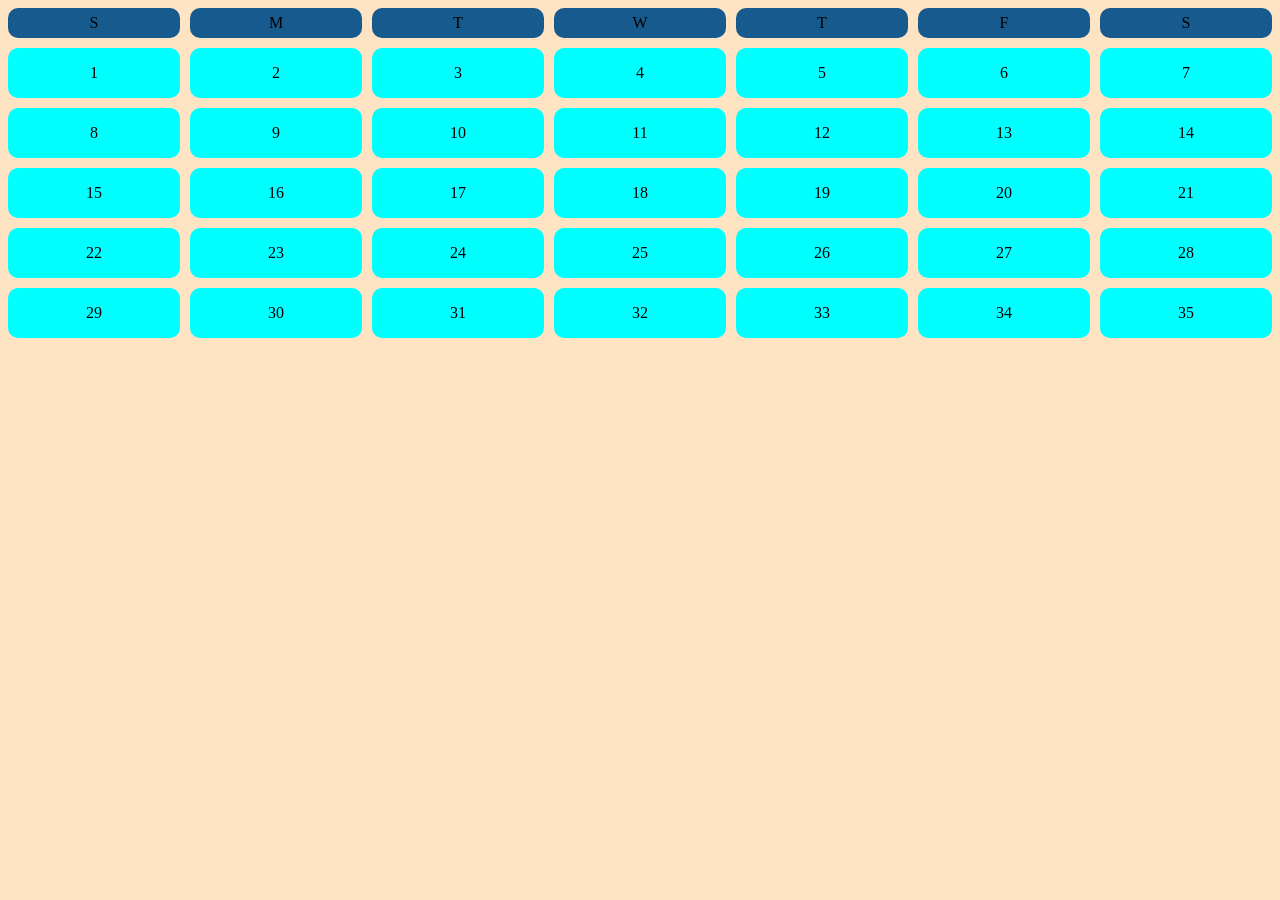
<file: Calender page/index.html>
<!DOCTYPE html>
<html lang="en">

<head>
    <meta charset="UTF-8">
    <meta name="viewport" content="width=device-width, initial-scale=1.0">
    <title>Calender page</title>
    <link rel="stylesheet" href="style.css">
</head>

<body>
    <div class="container">
        <div class="week">S</div>
        <div class="week">M</div>
        <div class="week">T</div>
        <div class="week">W</div>
        <div class="week">T</div>
        <div class="week">F</div>
        <div class="week">S</div>

        <div class="day">1</div>
        <div class="day">2</div>
        <div class="day">3</div>
        <div class="day">4</div>
        <div class="day">5</div>
        <div class="day">6</div>
        <div class="day">7</div>
        <div class="day">8</div>
        <div class="day">9</div>
        <div class="day">10</div>
        <div class="day">11</div>
        <div class="day">12</div>
        <div class="day">13</div>
        <div class="day">14</div>
        <div class="day">15</div>
        <div class="day">16</div>
        <div class="day">17</div>
        <div class="day">18</div>
        <div class="day">19</div>
        <div class="day">20</div>
        <div class="day">21</div>
        <div class="day">22</div>
        <div class="day">23</div>
        <div class="day">24</div>
        <div class="day">25</div>
        <div class="day">26</div>
        <div class="day">27</div>
        <div class="day">28</div>
        <div class="day">29</div>
        <div class="day">30</div>
        <div class="day">31</div>
        <div class="day">32</div>
        <div class="day">33</div>
        <div class="day">34</div>
        <div class="day">35</div>
    </div>

</body>

</html>
</file>
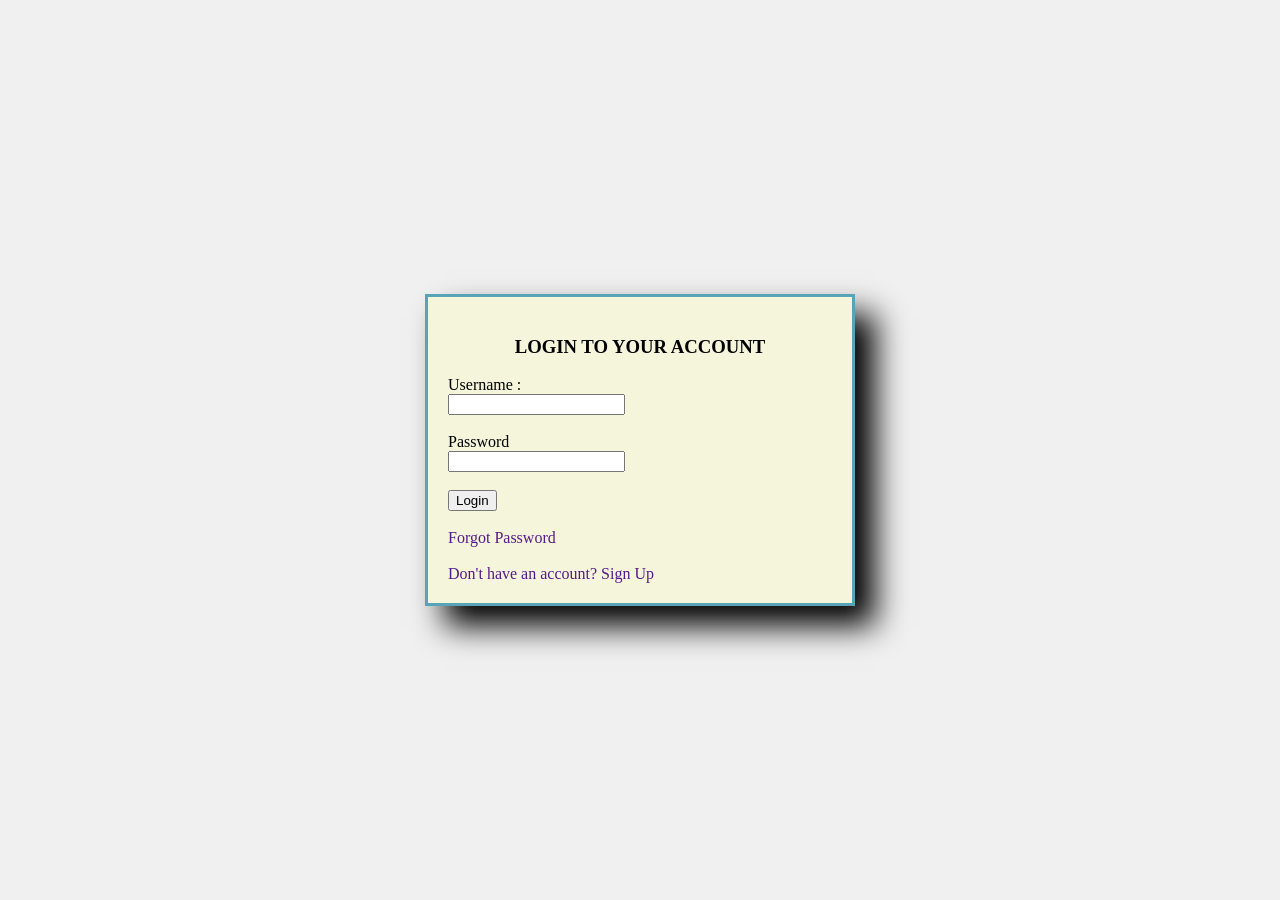
<file: loging page/index.html>
<!DOCTYPE html>
<html lang="en">

<head>
    <meta charset="UTF-8">
    <meta name="viewport" content="width=device-width, initial-scale=1.0">
    <title>LOGIN PAGE</title>
    <link rel="stylesheet" href="style.css">
</head>

<body>
    <div class="login-box">

        <form action="">
            <h3> LOGIN TO YOUR ACCOUNT </h3>
            <label for="">Username : </label><br>
            <input type="text">
            <br>
            <br>
            <label for="">Password</label><br>
            <input type="password" name="" id="">
            <br>
            <br>

            <button>Login</button>
        </form><br>
        <a href="">Forgot Password</a><br><br>
        <a href="">Don't have an account? Sign Up</a>
    </div>

</body>

</html>
</file>
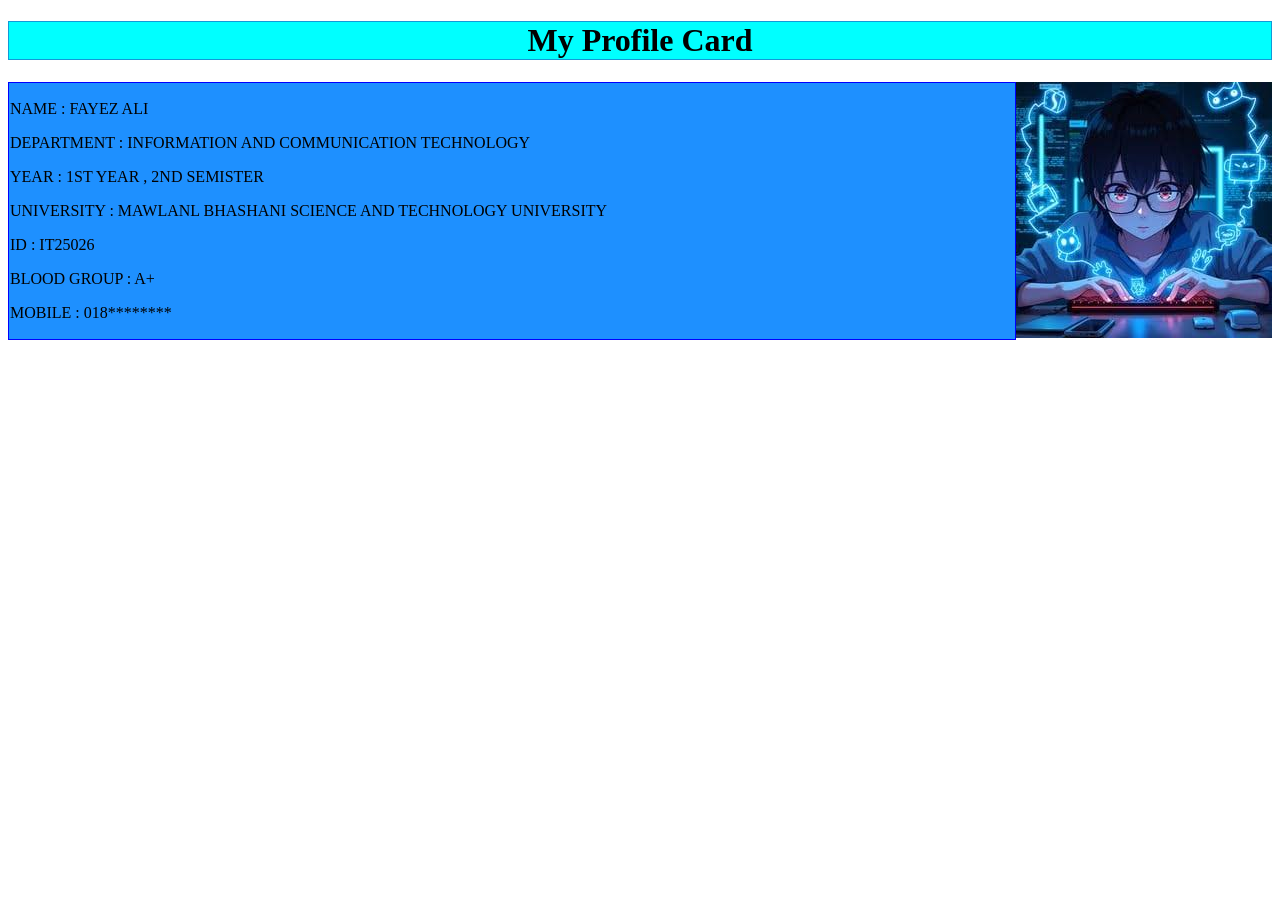
<file: My Profile Card/My-Profile-Card.html>
<!DOCTYPE html>
<html lang="en">

<head>
    <meta charset="UTF-8">
    <meta name="viewport" content="width=device-width, initial-scale=1.0">
    <title>My Profile Card</title>
    <link rel="stylesheet" href="style.css">
</head>

<body>
    <h1>My Profile Card</h1>
    <div class="container">
        <section>
            <p>NAME : FAYEZ ALI</p>
            <P>DEPARTMENT : INFORMATION AND COMMUNICATION TECHNOLOGY</P>
            <P>YEAR : 1ST YEAR , 2ND SEMISTER</P>
            <P>UNIVERSITY : MAWLANL BHASHANI SCIENCE AND TECHNOLOGY UNIVERSITY</P>
            <P>ID : IT25026</P>
            <P>BLOOD GROUP : A+</P>
            <P>MOBILE : 018********</P>

        </section>
        <img src="images/images.jpg" alt="PROGAMING BOY">
    </div>



</body>

</html>
</file>
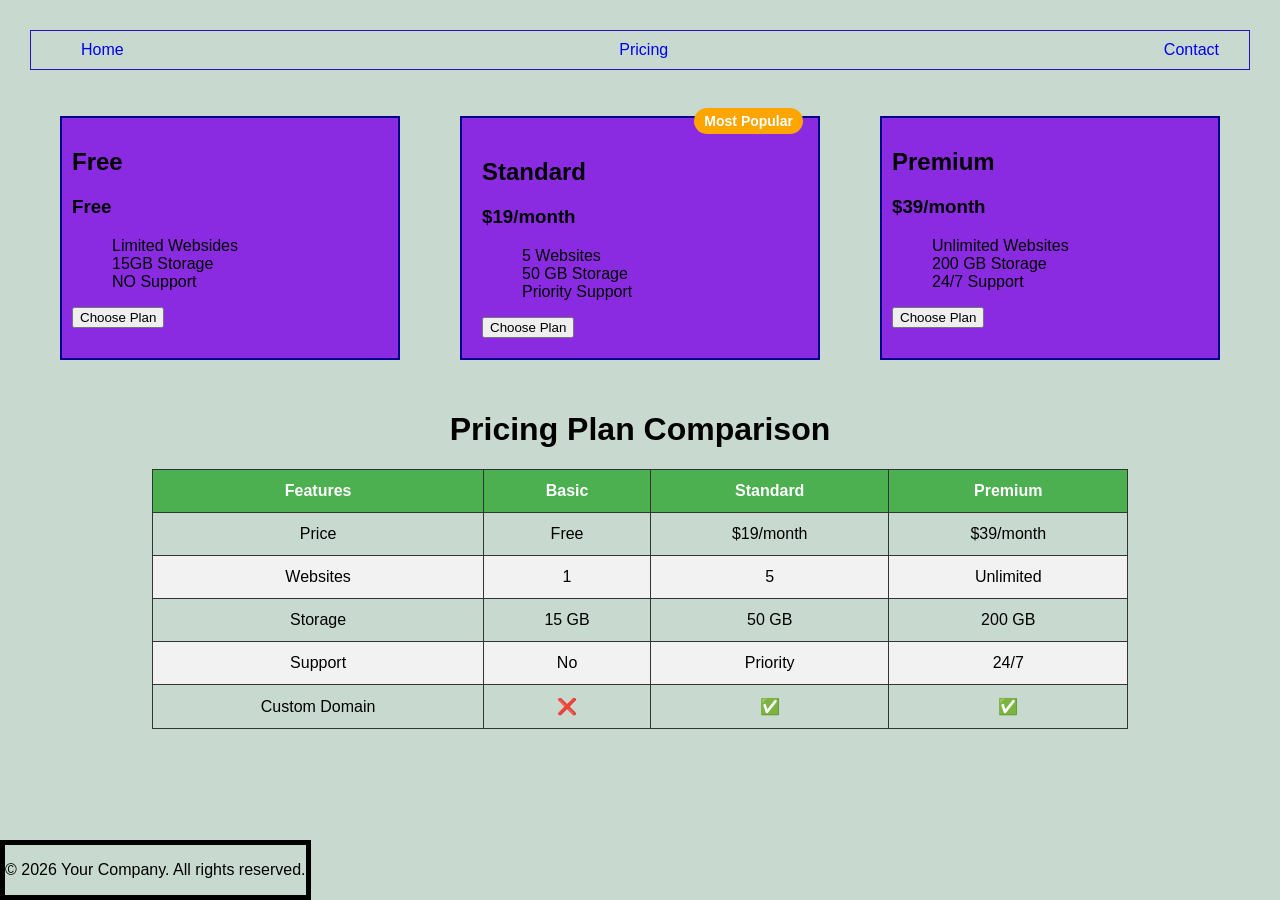
<file: Pricing Page/Pricing-Page.html>
<!DOCTYPE html>
<html lang="en">

<head>
    <meta charset="UTF-8">
    <meta name="viewport" content="width=device-width, initial-scale=1.0">
    <title>Pricing Page</title>
    <link rel="stylesheet" href="Pricing-Page.css">
</head>

<body>

    <nav>

        <ul>
            <li><a href="home.html">Home</a></li>
            <li><a href="Pricing-Page.html">Pricing</a></li>
            <li><a href="contact.html">Contact</a></li>
        </ul>
    </nav>
    <section class="pricing-section">
        <div class="pricing-container">

            <div class="pricing-card">
                <h2>Free</h2>
                <h3>Free</h3>
                <ul>
                    <li>Limited Websides</li>
                    <li>15GB Storage</li>
                    <li>NO Support</li>
                </ul>
                <button>Choose Plan</button>

            </div>

            <div class="pricing-card Popular">
                <span class="badge">Most Popular</span>
                <h2>Standard</h2>
                <h3>$19/month</h3>
                <ul>
                    <li>5 Websites</li>
                    <li>50 GB Storage</li>
                    <li>Priority Support</li>
                </ul>
                <button>Choose Plan</button>
            </div>

            <div class="pricing-card">
                <h2>Premium</h2>
                <h3>$39/month</h3>

                <ul>
                    <li>Unlimited Websites</li>
                    <li>200 GB Storage</li>
                    <li>24/7 Support</li>
                </ul>

                <button>Choose Plan</button>
            </div>

        </div>




    </section>

     <h1>Pricing Plan Comparison</h1>

    <table>
        <thead>
            <tr>
                <th>Features</th>
                <th>Basic</th>
                <th>Standard</th>
                <th>Premium</th>
            </tr>
        </thead>

        <tbody>
            <tr>
                <td>Price</td>
                <td>Free</td>
                <td>$19/month</td>
                <td>$39/month</td>
            </tr>

            <tr>
                <td>Websites</td>
                <td>1</td>
                <td>5</td>
                <td>Unlimited</td>
            </tr>

            <tr>
                <td>Storage</td>
                <td>15 GB</td>
                <td>50 GB</td>
                <td>200 GB</td>
            </tr>

            <tr>
                <td>Support</td>
                <td>No</td>
                <td>Priority</td>
                <td>24/7</td>
            </tr>

            <tr>
                <td>Custom Domain</td>
                <td>❌</td>
                <td>✅</td>
                <td>✅</td>
            </tr>
        </tbody>
    </table>
    <footer class="bottom-bar">
         <p>&copy; 2026 Your Company. All rights reserved.</p>
    </footer>


</body>

</html>
</file>
<file: Calender page/style.css>
body{
    background-color: bisque;
}

.container{
    display: grid;
    grid-template-columns: repeat(7,1fr);
    grid-template-rows: 30px repeat(6, 50px);/*copy and past it */
    gap: 10px;

}


.day{
    background-color: aqua;
    display: flex;
    justify-content: center;
    align-items: center;
    border-radius: 10px;

}

.week{
    background-color: rgb(23, 90, 142);
    display: flex;
    justify-content: center;
    align-items: center;
    border-radius: 10px;

}
</file>
<file: loging page/style.css>
body {
    display: flex;
    justify-content: center;
    align-items: center;
    min-height: 100vh;
    margin: 0;
    background-color: #f0f0f0;
}

.login-box {
    border: 3px solid rgb(87, 163, 184);
    padding: 20px;
    background-color: beige;
    width: 30%;
    align-items: center;
    box-shadow: 20px 20px 30px black;

}

h3{
    text-align: center;
}

a{
    text-decoration: none;
}
</file>
<file: My Profile Card/style.css>
h1{
    text-align: center;
    color: rgb(0, 0, 0);
    border: 1px solid rgb(18, 153, 215);
    background-color: aqua;
}
.container{

   display: flex;
   justify-content: space-between;
   align-items: flex-start;

}
section{
    text-align: justify;
    color: black;
    border: 1px solid blue;
    background-color: dodgerblue;
    
    padding: 1px;
    width: 83%;
}
imag {
    height: 15px;


}
</file>
<file: Pricing Page/Pricing-Page.css>
body {
    background-color: rgb(200, 218, 208);

    font-family: Arial, sans-serif;
    margin: 30px;
}




nav ul {
    border: 1px solid rgb(47, 18, 196);
    display: flex;
    list-style: none;
    justify-content: space-between;
}


nav ul li {
    margin-right: 20px;
    padding: 10px;
}

nav ul li:hover {
    background-color: salmon;
}

nav ul li a {
    text-decoration: none;
}

.pricing-section .pricing-container {
    display: flex;
    list-style: none;
    justify-content: space-between;


}

.pricing-section .pricing-container ul li,
.pricing-section .pricing-container button {

    list-style: none;
    justify-content: center;
    align-items: center;

}


.pricing-card {
    border: 2px solid darkblue;
    background-color: blueviolet;
    margin: 30px;
    padding: 10px;
    width: 150px;
    flex: 1;


}

.Popular {
    position: relative;

    border: 2px solid darkblue;
    background-color: blueviolet;
    padding: 20px;
    width: 250px;
    flex: 1;
}

.badge {
    position: absolute;

    top: -10px;
    right: 15px;

    background-color: orange;
    color: white;

    padding: 5px 10px;
    border-radius: 20px;

    font-size: 14px;
    font-weight: bold;
}

/*  TABEL CSS */

h1 {
    text-align: center;
}

table {
    width: 80%;
    margin: 20px auto;
    border-collapse: collapse;
}


th,
td {
    border: 1px solid #333;
    padding: 12px;
    text-align: center;
}

th {
    background-color: #4CAF50;
    color: white;
}

tr:nth-child(even) {
    background-color: #f2f2f2;
}

tr:hover {
    background-color: #ddd;
}




.bottom-bar {

    border: 5px solid black;
    position: fixed;
    bottom: 0;
    left: 0;

}
</file>
